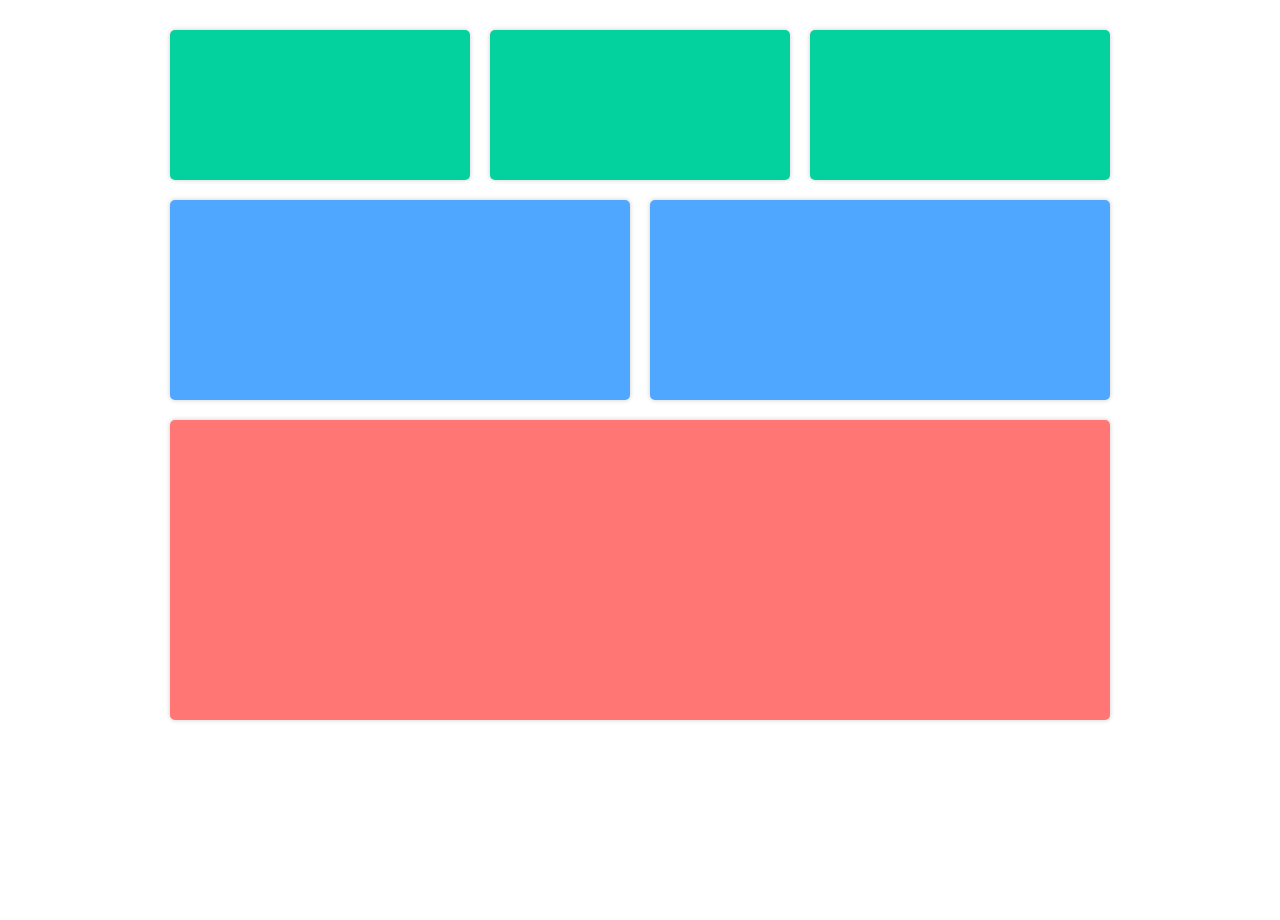
<file: index.html>
<!DOCTYPE html>
<html lang="en" dir="ltr">
  <head>
    <meta charset="utf-8">
    <meta name="viewport" content="width=device-width, initial-scale=1.0">
    <title>Responsive CSS Card Layout using Flexbox</title>
    <link rel="stylesheet" href="style.css">
  </head>
  <body>

    <!--card layout start-->
    <div class="container">
      <div class="row">
        <div class="card-01"></div>
        <div class="card-01"></div>
        <div class="card-01"></div>
      </div>
      <div class="row">
        <div class="card-02"></div>
        <div class="card-02"></div>
      </div>
      <div class="row">
        <div class="card-03"></div>
      </div>
    </div>
    <!--card layout end-->

  </body>
</html>
</file>
<file: style.css>
body{
    margin: 0;
    padding: 0;
    height: 100vh;
  }
  
  .container{
    margin: 20px;
  }
  
  .row{
    width: 100%;
    display: flex;
    justify-content: center;
    flex-wrap: wrap;
  }
  
  .card-01{
    background: #03D29F;
    position: relative;
    flex: 1;
    max-width: 300px;
    height: 150px;
    margin: 10px;
    border-radius: 5px;
    box-shadow: 0 0 5px rgba(0, 0, 0, 0.2);
  }
  
  .card-02{
    background: #50A7FF;
    position: relative;
    flex: 1;
    max-width: 460px;
    height: 200px;
    margin: 10px;
    border-radius: 5px;
    box-shadow: 0 0 5px rgba(0, 0, 0, 0.2);
  }
  
  .card-03{
    background: #FF7675;
    position: relative;
    flex: 1;
    max-width: 940px;
    height: 300px;
    margin: 10px;
    border-radius: 5px;
    box-shadow: 0 0 5px rgba(0, 0, 0, 0.2);
  }
  
  @media (max-width:800px){
    .card-01{
      flex: 100%;
      max-width: 600px;
    }
  
    .card-02{
      flex: 100%;
      max-width: 600px;
    }
  
    .card-03{
      flex: 100%;
      max-width: 600px;
    }
  }
</file>
